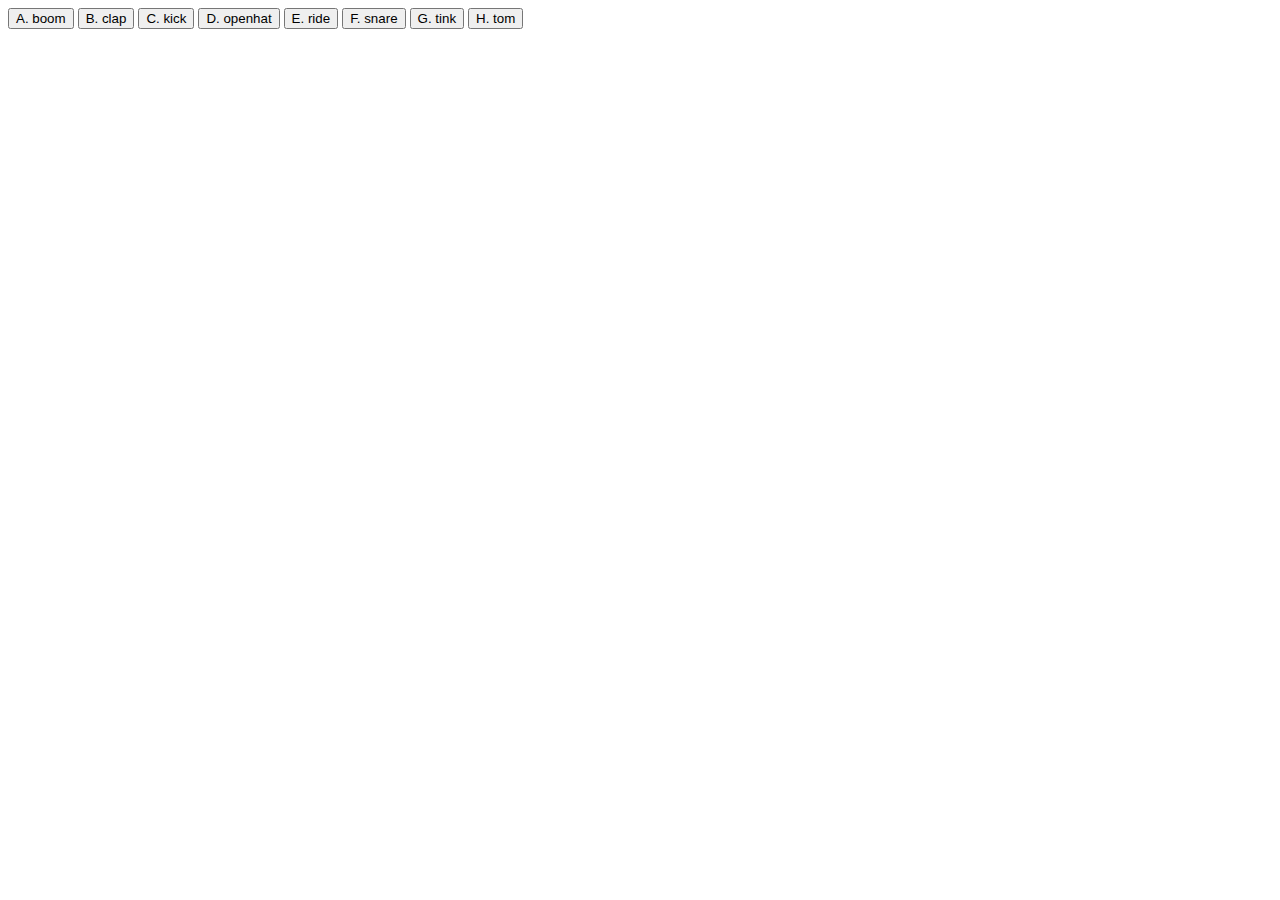
<file: 01_Drum_Kit/index.html>
<body>
  <button class="button drum boom">A. boom</button>
  <button class="button drum clap">B. clap</button>
  <button class="button drum hihat">C. kick</button>
  <button class="button drum openhat">D. openhat</button>
  <button class="button drum ride">E. ride</button>
  <button class="button drum snare">F. snare</button>
  <button class="button drum tink">G. tink</button>
  <button class="button drum tom">H. tom</button>
</body>
</file>
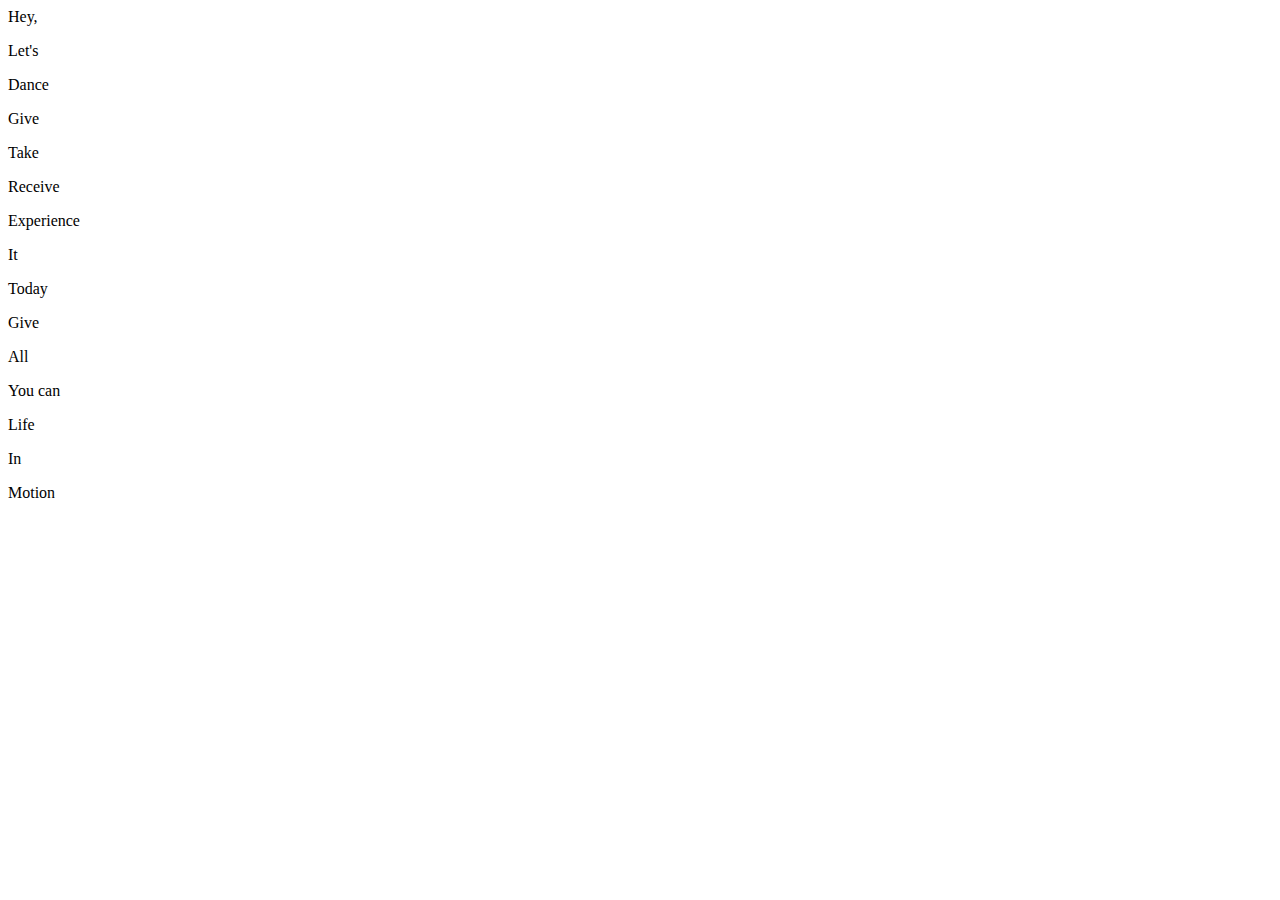
<file: 05_Flex_Image_Gallery/index.html>
<body>
  <div class="panels">
    <div class="panel panel1">
      <p>Hey,</p>
      <p>Let's</p>
      <p>Dance</p>
    </div>
    <div class="panel panel2">
      <p>Give</p>
      <p>Take</p>
      <p>Receive</p>
    </div>
    <div class="panel panel3">
      <p>Experience</p>
      <p>It</p>
      <p>Today</p>
    </div>
    <div class="panel panel4">
      <p>Give</p>
      <p>All</p>
      <p>You can</p>
    </div>
    <div class="panel panel5">
      <p>Life</p>
      <p>In</p>
      <p>Motion</p>
    </div>
  </div>
</body>
</file>
